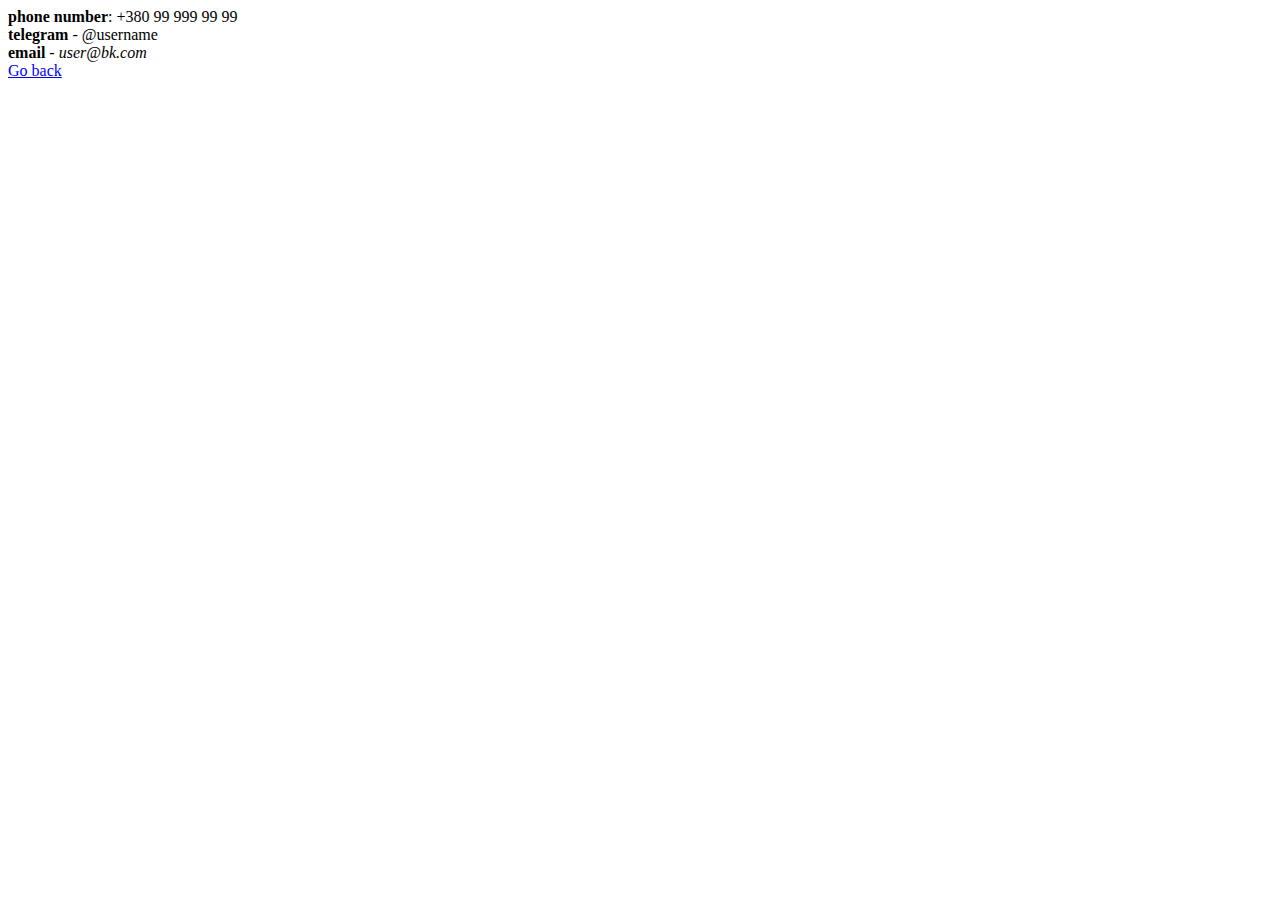
<file: contacts.html>
<!DOCTYPE html>
<html lang="en">
<head>
    <meta charset="UTF-8">
    <meta http-equiv="X-UA-Compatible" content="IE=edge">
    <meta name="viewport" content="width=device-width, initial-scale=1.0">
    <title>Contacts</title>
</head>
<body>
    <b>phone number</b>: +380 99 999 99 99 <br>
    <b>telegram</b> - @username <br>
    <b>email</b> - <i>user@bk.com</i> <br>

    <a href="./index.html">Go back</a>
</body>
</html>
</file>
